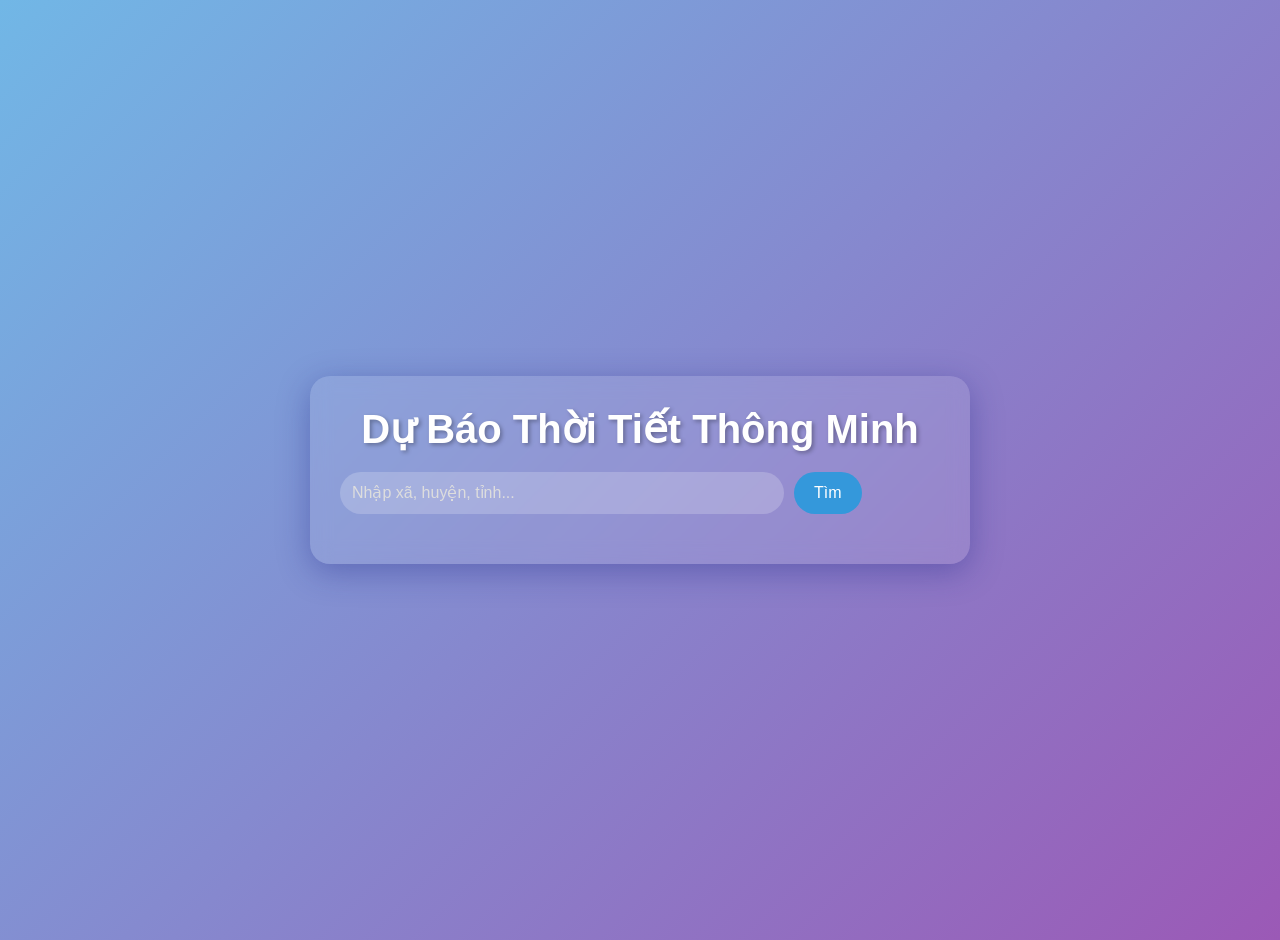
<file: index.html>
<!DOCTYPE html>
<html lang="vi">
<head>
  <meta charset="UTF-8">
  <meta name="viewport" content="width=device-width, initial-scale=1.0">
  <title>Dự Báo Thời Tiết Thông Minh</title>
  <style>
* {
            margin: 0;
            padding: 0;
            font-family: 'Segoe UI', Tahoma, Geneva, Verdana, sans-serif;
        }

        body {
            min-height: 100vh;
            display: flex;
            justify-content: center;
            align-items: center;
            background: linear-gradient(135deg, #71b7e6, #9b59b6);
            color: #fff;
            padding: 20px;
        }

        .container {
            background: rgba(255, 255, 255, 0.1);
            backdrop-filter: blur(10px);
            border-radius: 20px;
            padding: 30px;
            max-width: 600px;
            width: 100%;
            box-shadow: 0 8px 32px rgba(31, 38, 135, 0.37);
            text-align: center;
            transition: transform 0.3s ease;
        }

        .container:hover {
            transform: scale(1.02);
        }

        h1 {
            font-size: 2.5em;
            margin-bottom: 20px;
            text-shadow: 2px 2px 4px rgba(0, 0, 0, 0.3);
        }

        .search-box {
            display: flex;
            gap: 10px;
            margin-bottom: 20px;
        }

        input[type="text"] {
            padding: 12px;
            border: none;
            border-radius: 25px;
            width: 70%;
            font-size: 1em;
            outline: none;
            background: rgba(255, 255, 255, 0.2);
            color: #fff;
        }

        input[type="text"]::placeholder {
            color: #ddd;
        }

        button {
            padding: 12px 20px;
            border: none;
            border-radius: 25px;
            background: #3498db;
            color: #fff;
            font-size: 1em;
            cursor: pointer;
            transition: background 0.3s ease;
        }

        button:hover {
            background: #2980b9;
        }

        .weather-info {
            margin-top: 20px;
            display: none;
        }

        .weather-info h2 {
            font-size: 1.8em;
            margin-bottom: 10px;
        }

        .weather-info p {
            font-size: 1.2em;
            margin: 8px 0;
        }

        .weather-icon {
            width: 100px;
            margin: 10px auto;
        }

        .suggestions {
            margin-top: 20px;
            padding: 15px;
            background: rgba(0, 0, 0, 0.2);
            border-radius: 15px;
        }

        .suggestions h3 {
            font-size: 1.5em;
            margin-bottom: 10px;
        }

        .suggestions ul {
            list-style: none;
            font-size: 1.1em;
        }

        .suggestions li {
            margin: 5px 0;
        }

        @media (max-width: 500px) {
            h1 {
                font-size: 2em;
            }

            .container {
                padding: 20px;
            }

            input[type="text"], button {
                font-size: 0.9em;
            }
        }

        /* Thêm class 'error' vào CSS */
        .error {
            font-size: 1.5em;
            animation: shakeInput 0.5s;
            color: red;
        }

        .error-container {
            animation: shakeContainer 0.5s;
        }

        @keyframes shakeInput {
            0% { transform: translateX(0); }
            25% { transform: translateX(5px); }
            50% { transform: translateX(-5px); }
            75% { transform: translateX(5px); }
            100% { transform: translateX(0); }
        }

        @keyframes shakeContainer {
            0% { transform: translateX(0); }
            25% { transform: translateX(10px); }
            50% { transform: translateX(-10px); }
            75% { transform: translateX(10px); }
            100% { transform: translateX(0); }
        }
  </style>
</head>
<body>
  <div class="container" id="container">
    <h1>Dự Báo Thời Tiết Thông Minh</h1>
    <div class="search-box">
      <input type="text" id="locationInput" placeholder="Nhập xã, huyện, tỉnh...">
      <button onclick="getWeather()">Tìm</button>
    </div>
    <div id="error-message" style="color: red; margin-top: 5px;"></div>
    <div class="weather-info" id="weatherInfo">
      <h2 id="locationName"></h2>
      <img id="weatherIcon" class="weather-icon" alt="Weather Icon">
      <p id="temperature"></p>
      <p id="description"></p>
      <p id="humidity"></p>
      <p id="wind"></p>
      <div class="suggestions" id="suggestions">
        <h3>Gợi ý hoạt động</h3>
        <ul id="suggestionList"></ul>
      </div>
    </div>
  </div>

  <script>
    const apiKey = '23de87e7be7570d22175de1e92feb8bb'; // OpenWeatherMap key
    const locationInput = document.getElementById("locationInput");
    const weatherInfo = document.getElementById("weatherInfo");
    const errorMessage = document.getElementById("error-message");
    const container = document.getElementById("container");

    locationInput.addEventListener('keypress', function (event) {
        if (event.key === 'Enter') {
            getWeather();
        }
    });

    async function getWeather() {
        const location = locationInput.value;

        // Reset error state
        locationInput.classList.remove('error');
        container.classList.remove('error-container');
        errorMessage.textContent = '';
        locationInput.placeholder = "Nhập xã, huyện, tỉnh...";

        if (!location) {
            locationInput.classList.add('error');
            container.classList.add('error-container');
            errorMessage.textContent = "Vui lòng nhập tên xã/huyện/tỉnh!";
            return;
        }

        const geoUrl = `https://nominatim.openstreetmap.org/search?format=json&q=${encodeURIComponent(location)}`;

        try {
            const geoRes = await fetch(geoUrl);
            const geoData = await geoRes.json();

            if (!geoData.length) {
                throw new Error("Không tìm thấy địa điểm!");
            }

            const lat = geoData[0].lat;
            const lon = geoData[0].lon;
            const displayName = geoData[0].display_name;

            const weatherUrl = `https://api.openweathermap.org/data/2.5/weather?lat=${lat}&lon=${lon}&appid=${apiKey}&units=metric&lang=vi`;
            const weatherRes = await fetch(weatherUrl);
            const weather = await weatherRes.json();

            weatherInfo.style.display = "block";
            document.getElementById("locationName").textContent = displayName;
            document.getElementById("temperature").textContent = `Nhiệt độ: ${Math.round(weather.main.temp)}°C`;
            document.getElementById("description").textContent = `Thời tiết: ${weather.weather[0].description}`;
            document.getElementById("humidity").textContent = `Độ ẩm: ${weather.main.humidity}%`;
            document.getElementById("wind").textContent = `Tốc độ gió: ${weather.wind.speed} m/s`;
            document.getElementById("weatherIcon").src = `https://openweathermap.org/img/wn/${weather.weather[0].icon}@2x.png`;

            suggestActivities(weather.weather[0].main, weather.main.temp);

        } catch (err) {
            locationInput.classList.add('error');
            container.classList.add('error-container');
            errorMessage.textContent = "Lỗi: " + err.message;
            weatherInfo.style.display = 'none';
            console.error(err);
        }
    }

    function suggestActivities(weather, temp) {
        const suggestionList = document.getElementById('suggestionList');
        suggestionList.innerHTML = '';

        let suggestions = [];
        if (weather.includes('Rain')) {
            suggestions = [
                'Ở nhà xem phim hoặc đọc sách.',
                'Chuẩn bị ô và áo mưa nếu cần ra ngoài.',
                'Thưởng thức một tách trà nóng.',
                'Hòa mình vào những giai điệu êm dịu.'
            ];
        } else if (weather.includes('Clear')) {
            suggestions = [
                'Đi dạo công viên hoặc tập thể dục ngoài trời.',
                'Tổ chức một buổi picnic cùng bạn bè.',
                'Chụp ảnh phong cảnh dưới ánh nắng.',
                'Chăm sóc cây cối hoặc trồng thêm hoa và rau.'
            ];
        } else if (weather.includes('Clouds')) {
            suggestions = [
                'Thăm bảo tàng hoặc triển lãm nghệ thuật.',
                'Đi cà phê với bạn bè.',
                'Tập yoga trong nhà để thư giãn.',
                'Học vẽ, viết, làm đồ thủ công.'
            ];
        } else if (weather.includes('Snow')) {
            suggestions = [
                'Xây người tuyết hoặc chơi ném tuyết.',
                'Giữ ấm với quần áo dày và khăn quàng.',
                'Uống chocolate nóng bên lò sưởi.'
            ];
        }

        if (temp > 30) {
            suggestions.push('Uống đủ nước và tránh tiếp xúc trực tiếp với ánh nắng trong thời gian dài.');
        } else if (temp < 10) {
            suggestions.push('Mặc nhiều lớp áo, uống nước ấm và tránh gió lạnh.');
        }

        suggestions.forEach(suggestion => {
            const li = document.createElement('li');
            li.textContent = suggestion;
            suggestionList.appendChild(li);
        });
    }
  </script>
</body>
</html>
</file>
